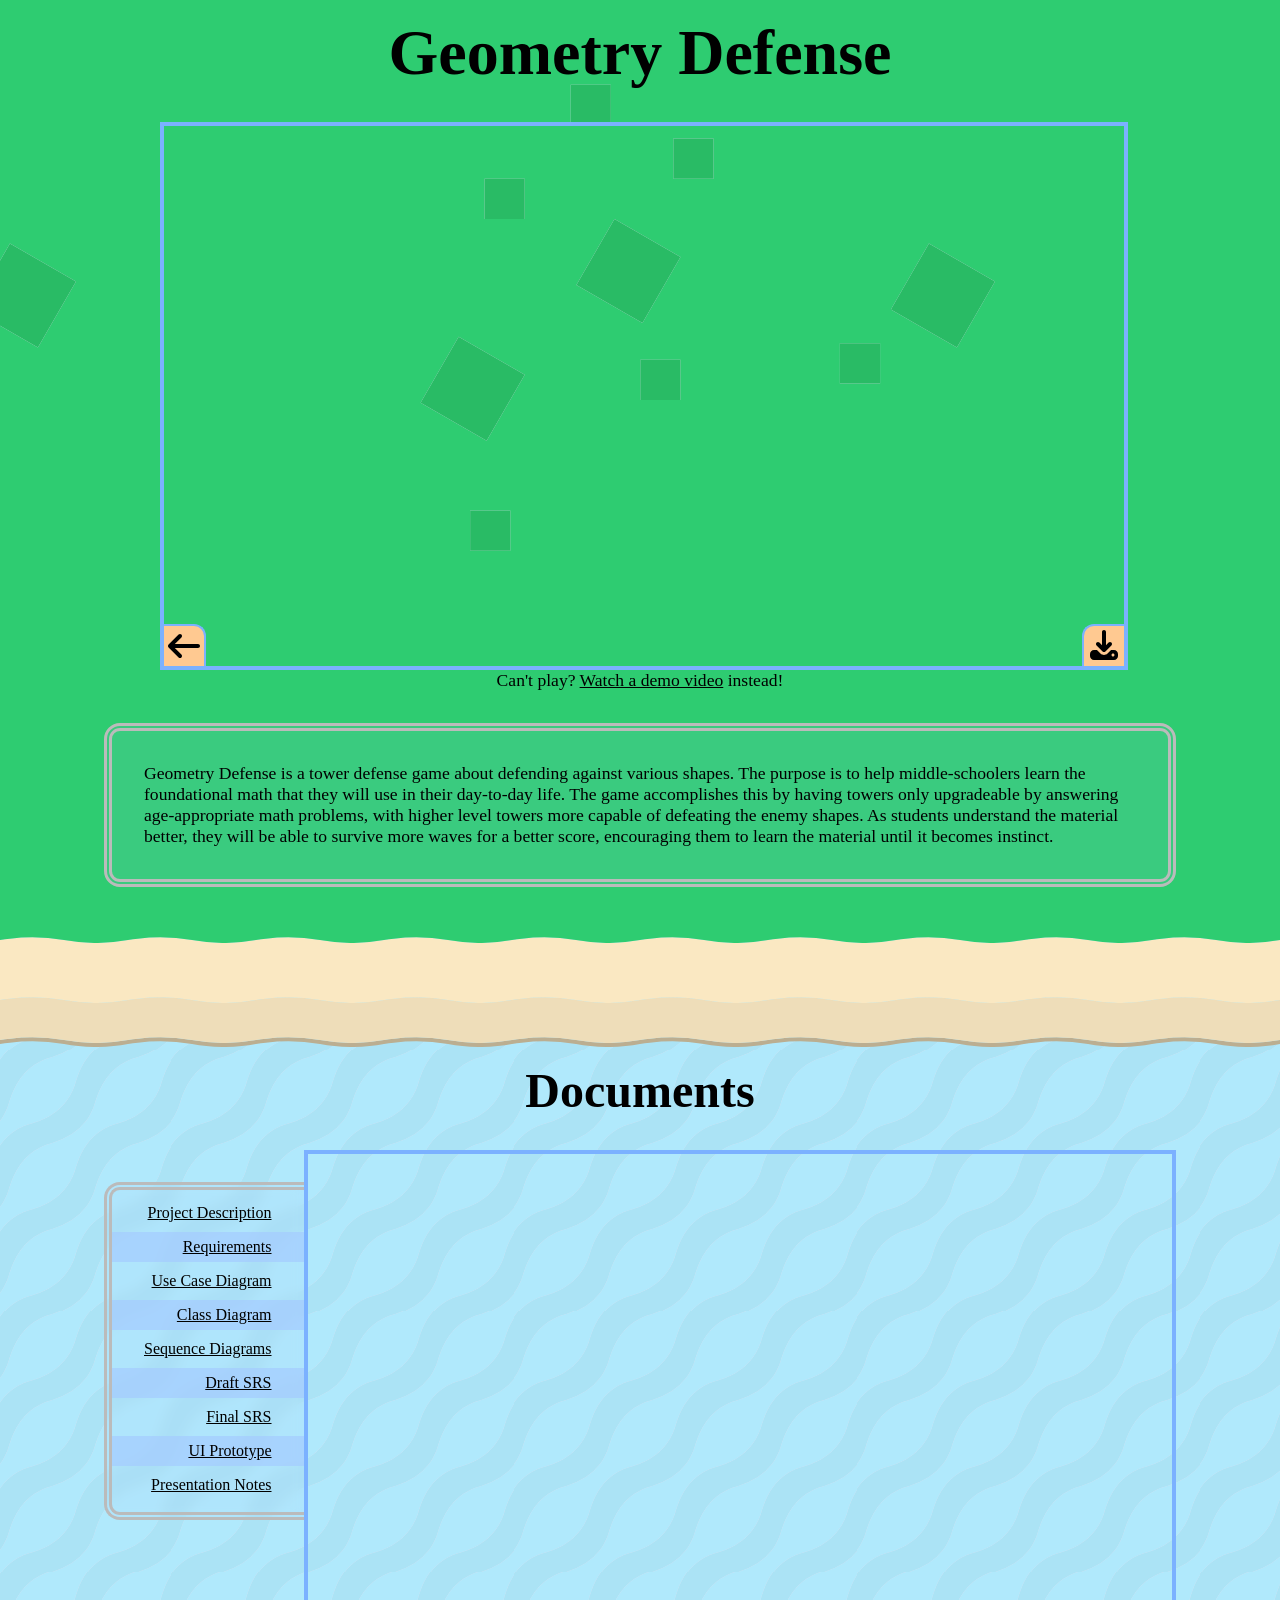
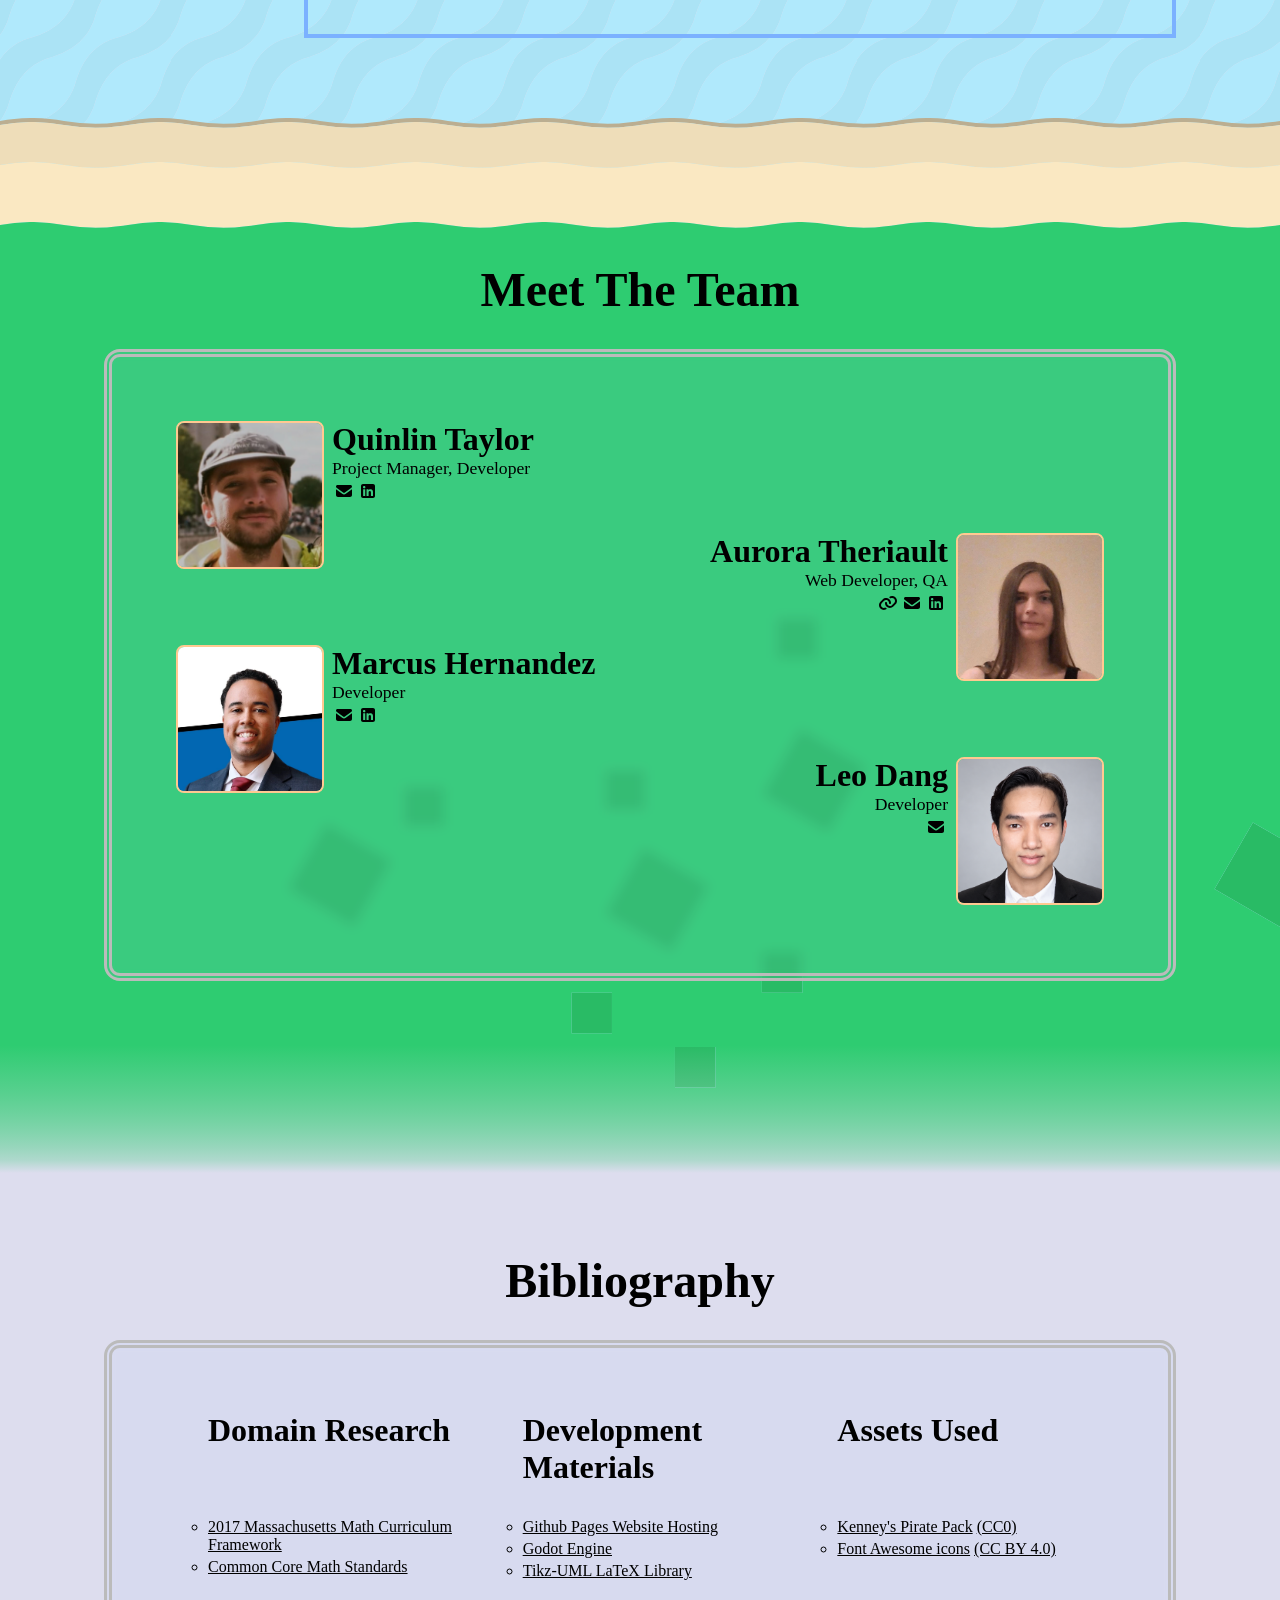
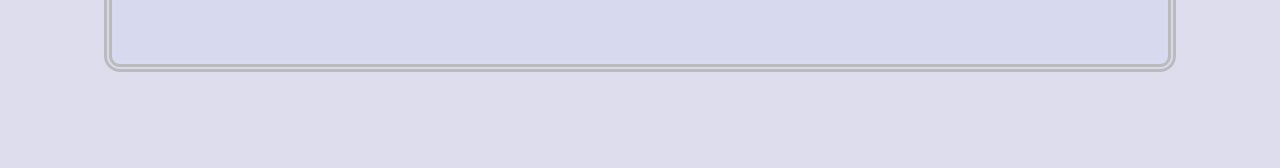
<file: index.html>
<!DOCTYPE html>
<html lang-"en">

<head>
    <meta charset="utf-8" />
    <meta name="viewport" content="width=device-width, initial-scale=1" />

    <meta name="color-scheme" content="light dark" />
    <meta name="theme-color" content="rgb(var(--secondary-color))" />

    <link rel="stylesheet" href="index.css" />

    <link rel="me" href="https://github.com/Educational-TD/SWE" />

    <!-- Site Info -->
    <title>Geometry Defense</title>
    <meta name="description" content="A Mathematical Tower Defense Game" />
    <meta name="author" content="2026 UML SWE Group 7" />

    <link rel="icon" href="favicon.png" />
    <link rel="shortcut icon" href="favicon.png" />
    <link rel="apple-touch-icon" href="favicon.png" />

    <!-- OpenGraph -->
    <meta property="og:type" content="website" />
    <meta property="og:url" content="https://educational-td.github.io/SWE/" />
    <meta property="og:locale" content="en_US" />
    <meta property="og:title" content="Geometry Defense" />
    <meta property="og:site_name" content="Geometry Defense" />
    <meta property="og:description" content="A Mathematical Tower Defense Game" />
    <meta property="og:image" content="https://educational-td.github.io/SWE/favicon.png" />
</head>

<body>
    <main>
        <section>
            <div class="bg-image" , style="background-image: url('background/grass.svg'); transform: rotate(180deg);">
            </div>
            <h1>
                Geometry Defense
            </h1>
            <div id="demo">
                <iframe src="https://itch.io/embed-upload/20655804?color=333333" title="Geometry Defense Demo"
                    name="demo-iframe" allowfullscreen webkitallowfullscreen="true" mozallowfullscreen="true"
                    msallowfullscreen="true"
                    allow="accelerometer; autoplay; clipboard-write; encrypted-media; gyroscope; picture-in-picture; web-share"
                    referrerpolicy="strict-origin-when-cross-origin"></iframe>
                <a href="https://itch.io/embed/5265136" target="demo-iframe"><img src="left.svg" alt="Back" /></a>
                <a href="favicon.png"><img src="download.svg" alt="Download" /></a>
            </div>
            <p style="text-align: center; margin-top: 0.5rem; margin-bottom: 2rem;">
                Can't play? <a href="https://www.youtube.com/embed/dQw4w9WgXcQ" target="demo-iframe">Watch a demo
                    video</a> instead!
            </p>

            <p class="box" style="padding: 2rem;">
                Geometry Defense is a tower defense game about defending against various shapes.
                The purpose is to help middle-schoolers learn the foundational math that they will use in their
                day-to-day life.
                The game accomplishes this by having towers only upgradeable by answering age-appropriate math problems,
                with higher level towers more capable of defeating the enemy shapes.
                As students understand the material better, they will be able to survive more waves for a better score,
                encouraging them to learn the material until it becomes instinct.
            </p>
        </section>

        <div>
            <div class="bg-image" style="background-image: url('background/water.svg'); background-size: 6.7%;"></div>
            <div style="height: 8rem;">
                <div class="bg-image" , style="background-image: url('background/grass-edge.svg');"></div>
            </div>

            <section>
                <h2>
                    Documents
                </h2>
                <div id="documents">
                    <ol class="box">
                        <li><a target="document-viewer" href="documents/description.pdf">Project Description</a></li>
                        <li><a target="document-viewer" href="documents/requirements.pdf">Requirements</a></li>
                        <li><a target="document-viewer" href="documents/use_case.pdf">Use Case Diagram</a></li>
                        <li><a target="document-viewer" href="documents/class.pdf">Class Diagram</a></li>
                        <li><a target="document-viewer" href="documents/sequence.pdf">Sequence Diagrams</a></li>
                        <li><a target="document-viewer" href="https://example.com">Draft SRS</a></li>
                        <li><a target="document-viewer" href="https://example.com">Final SRS</a></li>
                        <li><a target="document-viewer" href="https://example.com">UI Prototype</a></li>
                        <li><a target="document-viewer" href="https://example.com">Presentation Notes</a></li>
                    </ol>
                    <iframe src="documents/description.pdf" title="Document Viewer" name="document-viewer"></iframe>
                </div>
            </section>

            <div style="height: 8rem;">
                <div class="bg-image" ,
                    style="background-image: url('background/grass-edge.svg'); transform: rotate(180deg);"></div>
            </div>

            <section style="padding-bottom: 0;">
                <div class="bg-image" , style="background-image: url('background/grass.svg')"></div>
                <h2>
                    Meet The Team
                </h2>
                <ul id="contact" class="box">
                    <li>
                        <img src="member-pics/quinlin.webp" alt="Quinlin Taylor" />
                        <div class="member-info">
                            <h3>
                                Quinlin Taylor
                            </h3>
                            <p>
                                Project Manager, Developer
                            </p>
                            <ul>
                                <li><a href="mailto:quinlin_taylor@student.uml.edu"><img src="social-icons/email.svg"
                                            alt="Email" /></a></li>
                                <li><a href="https://www.linkedin.com/in/quinlintaylor"><img
                                            src="social-icons/linkedin.svg" alt="LinkedIn" /></a></li>
                            </ul>
                        </div>
                    </li>
                    <li>
                        <img src="member-pics/aurora.webp" alt="Aurora Theriault" />
                        <div class="member-info">
                            <h3>
                                Aurora Theriault
                            </h3>
                            <p>
                                Web Developer, QA
                            </p>
                            <ul>
                                <li><a href="https://foxsylv.dev"><img src="social-icons/link.svg" alt="Website" /></a>
                                </li>
                                <li><a href="mailto:fox@foxsylv.dev"><img src="social-icons/email.svg"
                                            alt="Email" /></a></li>
                                <li><a href="https://www.linkedin.com/in/aurora-theriault"><img
                                            src="social-icons/linkedin.svg" alt="LinkedIn" /></a></li>
                            </ul>
                        </div>
                    </li>
                    <li>
                        <img src="member-pics/marcus.webp" alt="Marcus Hernandez" />
                        <div class="member-info">
                            <h3>
                                Marcus Hernandez
                            </h3>
                            <p>
                                Developer
                            </p>
                            <ul>
                                <li><a href="mailto:marcus_hernandez@student.uml.edu"><img src="social-icons/email.svg"
                                            alt="Email" /></a></li>
                                <li><a href="https://www.linkedin.com/in/marcus-hernandez-73369520b"><img
                                            src="social-icons/linkedin.svg" alt="LinkedIn" /></a></li>
                            </ul>
                        </div>
                    </li>
                    <li>
                        <img src="member-pics/leo.webp" alt="Leo Dang" />
                        <div class="member-info">
                            <h3>
                                Leo Dang
                            </h3>
                            <p>
                                Developer
                            </p>
                            <ul>
                                <li><a href="mailto:leo_dang@student.uml.edu"><img src="social-icons/email.svg"
                                            alt="Email" /></a></li>
                            </ul>
                        </div>
                    </li>
                </ul>

                <div style="height: 8rem;">
                    <div class="bg-image"
                        style="background: linear-gradient(to top, var(--background-color), 30%, transparent);"></div>
                </div>
            </section>
        </div>

        <section style="margin: 4rem auto;">
            <h2>
                Bibliography
            </h2>
            <ul id="bibliography" class="box">
                <li>
                    <h3>
                        Domain Research
                    </h3>
                    <ul>
                        <li><a href="https://www.doe.mass.edu/frameworks/math/2017-06.pdf">2017 Massachusetts Math
                                Curriculum Framework</a></li>
                        <li><a href="https://corestandards.org/wp-content/uploads/2023/09/Math_Standards1.pdf">Common
                                Core Math Standards</a></li>
                    </ul>
                </li>
                <li>
                    <h3>
                        Development Materials
                    </h3>
                    <ul>
                        <li><a href="https://docs.github.com/en/pages">Github Pages Website Hosting</a></li>
                        <li><a href="https://docs.godotengine.org/en/stable/">Godot Engine</a></li>
                        <li><a href="https://tikzuml.pages.math.cnrs.fr/">Tikz-UML LaTeX Library</a></li>
                    </ul>
                </li>
                <li>
                    <h3>
                        Assets Used
                    </h3>
                    <ul>
                        <li><a href="https://kenney.nl/assets/pirate-pack">Kenney's Pirate Pack</a> <a
                                href="https://creativecommons.org/publicdomain/zero/1.0/">(CC0)</a></li>
                        <li><a href="https://fontawesome.com">Font Awesome icons</a> <a
                                href="https://creativecommons.org/licenses/by/4.0/">(CC BY 4.0)</a></li>
                    </ul>
                </li>
            </ul>
        </section>
    </main>
</body>

</html>
</file>
<file: index.css>
:root {
    --background-color: light-dark(#ddddee, #000011);
    --text-color: light-dark(#000000, #ffffff);

    --primary-color: light-dark(#f4a763, #f4a763);
    --primary-accent-color: light-dark(#ffc991, #fbb476);
    --secondary-color: light-dark(#7bb1ff, #00c3db);
    --secondary-accent-color: light-dark(#a2c7ff, #7bb1ff);
    --accent-color: light-dark(#bbbbbb, #444444);

    --body-width: min(95vw, 67rem);
    --box-padding: 4rem;
    @media (width <= 500px) {
        --box-padding: 1rem;
    }
}

* {
    scrollbar-color: var(--primary-color) var(--accent-color);
    margin: 0;
    padding: 0;
}

body {
    background-color: var(--background-color);
    color: var(--text-color);

    max-width: var(--body-width);
    margin: auto;

    display: flex;
    justify-content: center;
}

section {
    display: block;
    padding: 1rem 0;
}

iframe {
    display: block;
    border: 0.250rem solid var(--secondary-color);
}


h1, h2, h3, h4, h5, h6 {
    color: var(--text-color);
    font-weight: bold;

    margin-bottom: 2rem;
}
h1 {
    font-size: 4rem;
    text-align: center;
    @media (width <= 500px) {
        font-size: 3rem;
    }
}
h2 {
    font-size: 3rem;
    text-align: center;
    @media (width <= 500px) {
        font-size: 2rem;
    }
}
h3 {
    font-size: 2rem;
    @media (width <= 500px) {
        font-size: 1.5rem;
    }
}
p {
    font-size: 1.1rem;
}

p, ul, ol {
    margin-bottom: 1rem;
}

ul, ol {
    list-style-type: none;
}

li {
    margin-bottom: 0.25rem;
}

a {
    color: var(--text-color);
    transition: color 0.1s;
    @media (prefers-reduced-motion: reduce) {
        transition: color 0s;
    }
    &:hover, &:focus {
        color: var(--primary-color);
    }
}
@media (prefers-reduced-motion: reduce) {
    transition: color 0;
}


.box {
    border: 0.5rem double var(--accent-color);
    border-radius: 1rem;

    padding: var(--box-padding);

    background-color: color-mix(in srgb, var(--secondary-accent-color) 10%, transparent);
    backdrop-filter: blur(6px);
}

*:has(> .bg-image:first-child) {
    position: relative;

    & > .bg-image:first-child {
        position: absolute;
        top: 0;
        left: calc(var(--body-width) / 2 - 50vw);

        width: 100vw;
        height: 100%;

        background-repeat: repeat;
        z-index: -1;
    }
}
@media (prefers-color-scheme: dark) {
    .bg-image {
        filter: brightness(0.3);
    }
}



#demo {
    width: 100%;
    max-width: 60rem;
    aspect-ratio: 16/9;
    margin: auto;

    position: relative;

    & > iframe {
        position: absolute;
        top: 0;
        left: 0;
        width: 100%;
        height: 100%;
    }

    & > a {
        position: absolute;
        bottom: -0.25rem;
        width: 2.5rem;
        height: 2.5rem;

        border: solid var(--secondary-color);

        background-color: var(--primary-accent-color);
        &:hover, &:focus {
            background-color: var(--primary-color);
        }
        transition: background-color 0.1s ease-in-out;
        @media (prefers-reduced-motion: reduce) {
            transition: background-color 0s;
        }

        &:nth-child(2) { /* Back Button */
            left: 0.25rem;
            border-width: 0.125rem 0.125rem 0 0;
            border-top-right-radius: 0.75rem;
        }
        &:nth-child(3) { /* Download Button */
            right: -0.25rem;
            border-width: 0.125rem 0 0 0.125rem;
            border-top-left-radius: 0.75rem;
        }
    }
}


#documents {
    margin-bottom: 4rem;

    display: flex;
    @media (width <= 600px) {
        flex-direction: column;
    }

    /* Document Selector */
    & > ol {
        padding: 0.5rem 0;

        @media (width > 600px) {
            border-right: 0;
            border-top-right-radius: 0;
            border-bottom-right-radius: 0;
            margin: 2rem 0 auto;

            text-align: right;
        }

        display: flex;
        flex-direction: column;

        & > li {
            padding: 0.375rem 2rem;

            &:nth-child(even) {
                background-color: color-mix(in srgb, var(--secondary-accent-color) 60%, transparent);
                @media (prefers-color-scheme: dark) {
                    background-color: color-mix(in srgb, var(--secondary-accent-color) 10%, transparent);
                }
            }
        }
    }

    /* Document Viewer */
    & > iframe {
        flex-grow: 1;
        min-height: 30rem;
    }
}


ul#contact {
    margin-bottom: 4rem;

    display: flex;
    flex-direction: column;
    gap: 0.5rem;
    @media (width >= 850px) { /* Gaps cannot be negative, so we have to do a workaround */
        padding-top: calc(var(--box-padding) + 3rem);
        & > * {
            margin-top: -3rem;
        }
    }

    /* Team member */
    & > li {
        display: flex;
        gap: 0.5rem;
        &:nth-child(even) {
            flex-direction: row-reverse;
            text-align: right;
            & .member-info > ul {
                justify-content: right;
            }
        }

        /* Member picture */
        & > img {
            height: 9rem;
            aspect-ratio: 1;

            border: 2px solid var(--primary-accent-color);
            border-radius: 0.5rem;
        }
    }
}
.member-info {
    display: flex;
    flex-direction: column;
    & > * {
        margin: 0;
    }

    /* Social Icons */
    & > ul {
        display: flex; 
        & > li {
            height: 1.5rem;
            aspect-ratio: 1;
            padding: 0.125rem;

            /* The Social icon SVGs are black, which need to be inverted to be visible in dark mode */
            @media (prefers-color-scheme: dark) {
                filter: invert(1);
            }

            transition: transform 0.15s ease-in-out;
            box-sizing: border-box;
            &:hover, &:focus-within {
                transform: translateY(0.15rem);
                @media (prefers-reduced-motion: reduce) {
                    transform: translateY(0);
                    padding: 0;
                    border: 0.125rem solid var(--primary-color);
                }
            }
        }
    }
}

ul#bibliography {
    display: flex;
    flex-wrap: wrap;
    gap: 1rem;

    & > li {
        min-width: 16rem;
        flex: 1;
        margin-left: 2rem;

        & > h3 {
            min-height: 2lh;
        }

        & > ul {
            list-style-type: circle;
        }
    }
}
</file>
